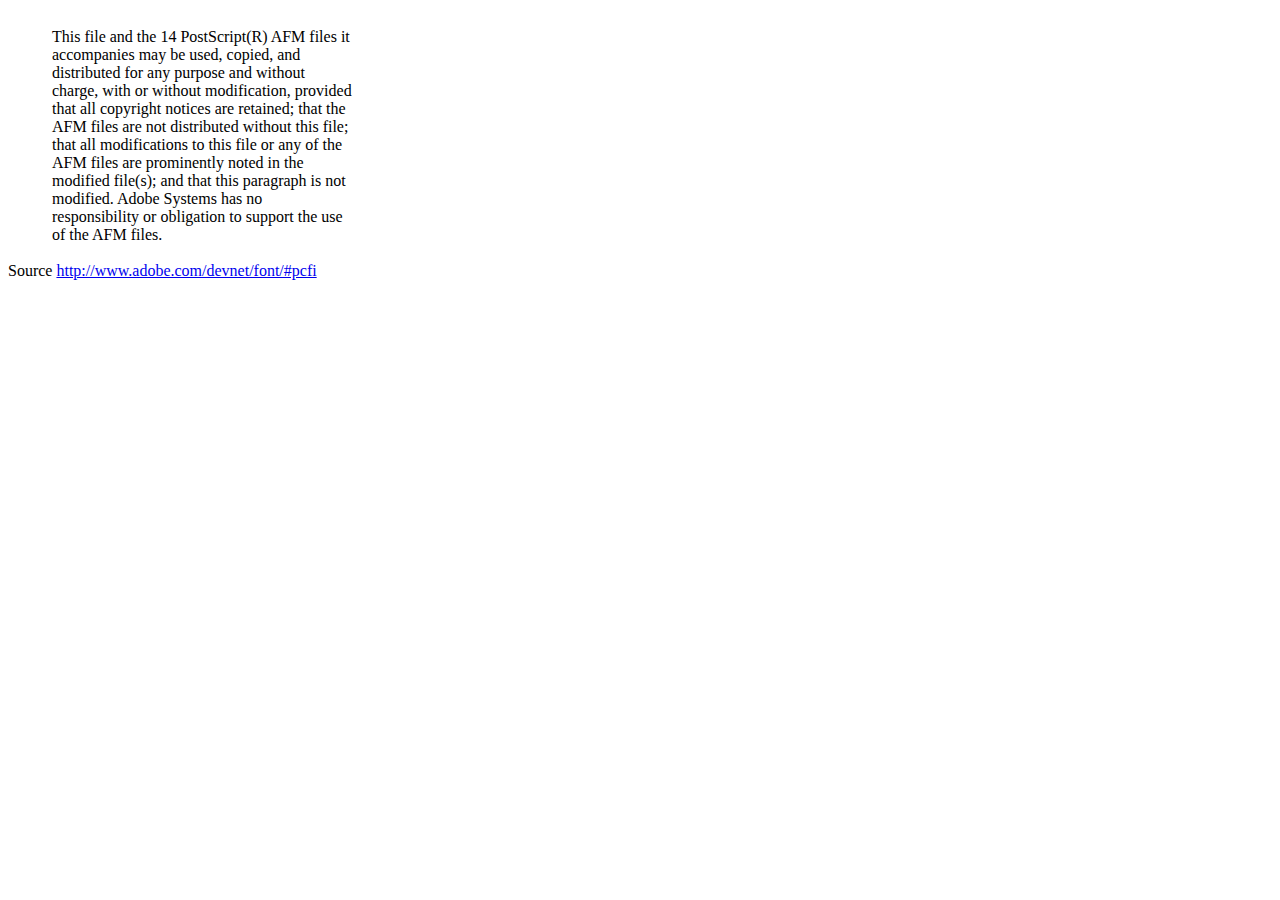
<file: curriculo/pdf/pdf/vendor/dompdf/dompdf/lib/fonts/mustRead.html>
<html>
	<head>
		<meta http-equiv="content-type" content="text/html;charset=iso-8859-1">
		<meta name="generator" content="Adobe GoLive 4">
		<title>Core 14 AFM Files - ReadMe</title>
	</head>
	<body bgcolor="white">
		<font color="white">or</font>
		<table border="0" cellpadding="0" cellspacing="2">
			<tr>
				<td width="40"></td>
				<td width="300">This file and the 14 PostScript(R) AFM files it accompanies may be used, copied, and distributed for any purpose and without charge, with or without modification, provided that all copyright notices are retained; that the AFM files are not distributed without this file; that all modifications to this file or any of the AFM files are prominently noted in the modified file(s); and that this paragraph is not modified. Adobe Systems has no responsibility or obligation to support the use of the AFM files. <font color="white">Col</font></td>
			</tr>
		</table>
		<p>Source <a href="http://www.adobe.com/devnet/font/#pcfi">http://www.adobe.com/devnet/font/#pcfi</a></p>
</body>
</html>
</file>
